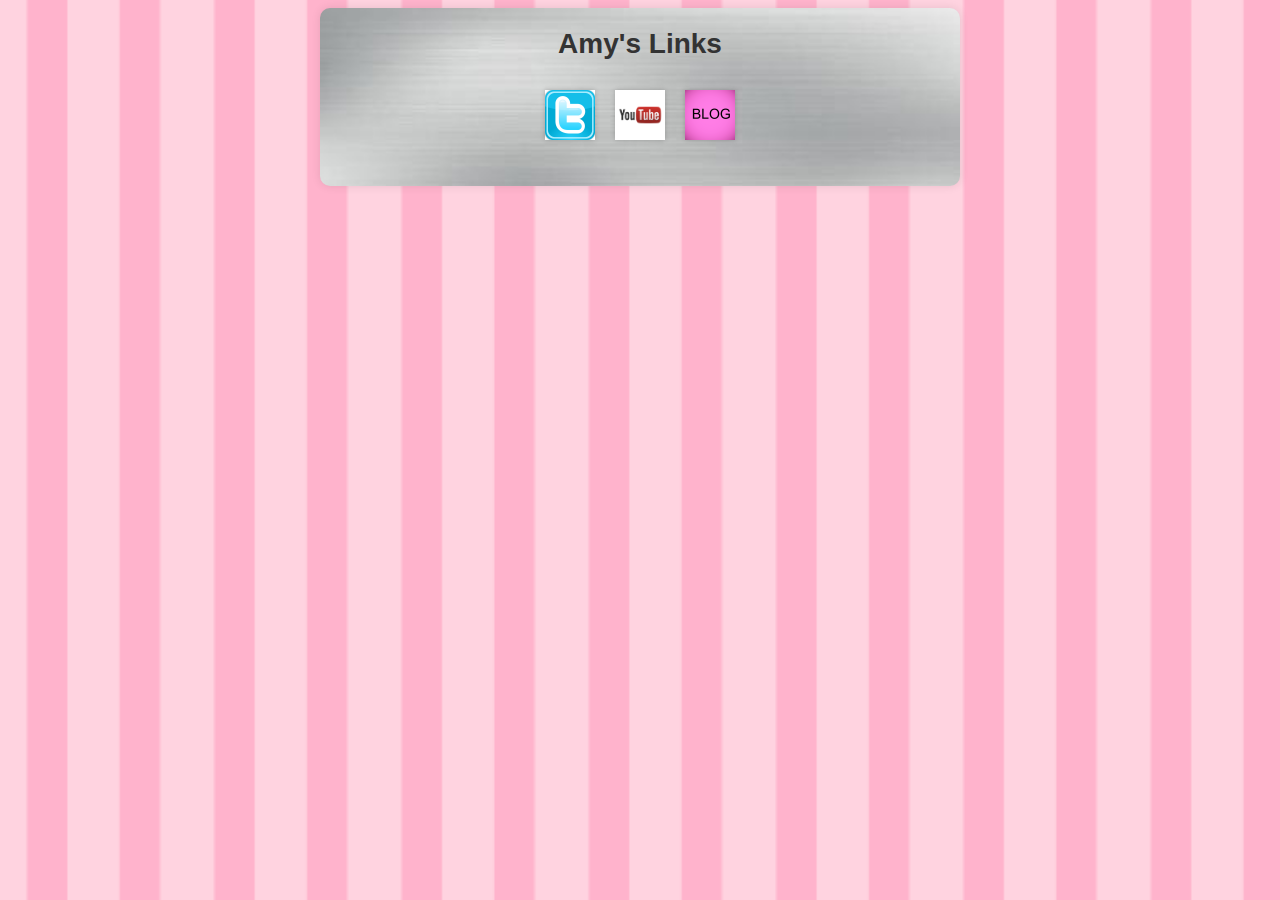
<file: index.htm>
<!DOCTYPE html>
<html>
<head>
  <title>Amiginal</title>
  <link rel="stylesheet" type="text/css" href="styles.css">
</head>
<body>
  <div class="container">
    <h1>Amy's Links</h1>
    <ul class="social-links">
      <li><a href="https://www.twitter.com/WaitinOnThatAmy" target="_blank"><img src="twitter.png" alt="Twitter"></a></li>
      <li><a href="https://www.youtube.com/@Amiginal" target="_blank"><img src="youtube.png" alt="Youtube"></a></li>
	  <li><a href="blog.htm" target="_blank"><img src="blog.png" alt="Amy's Blog"></a></li>
    </ul>
<script src="script.js"></script>
  </div>
  

</body>
</html>
</file>
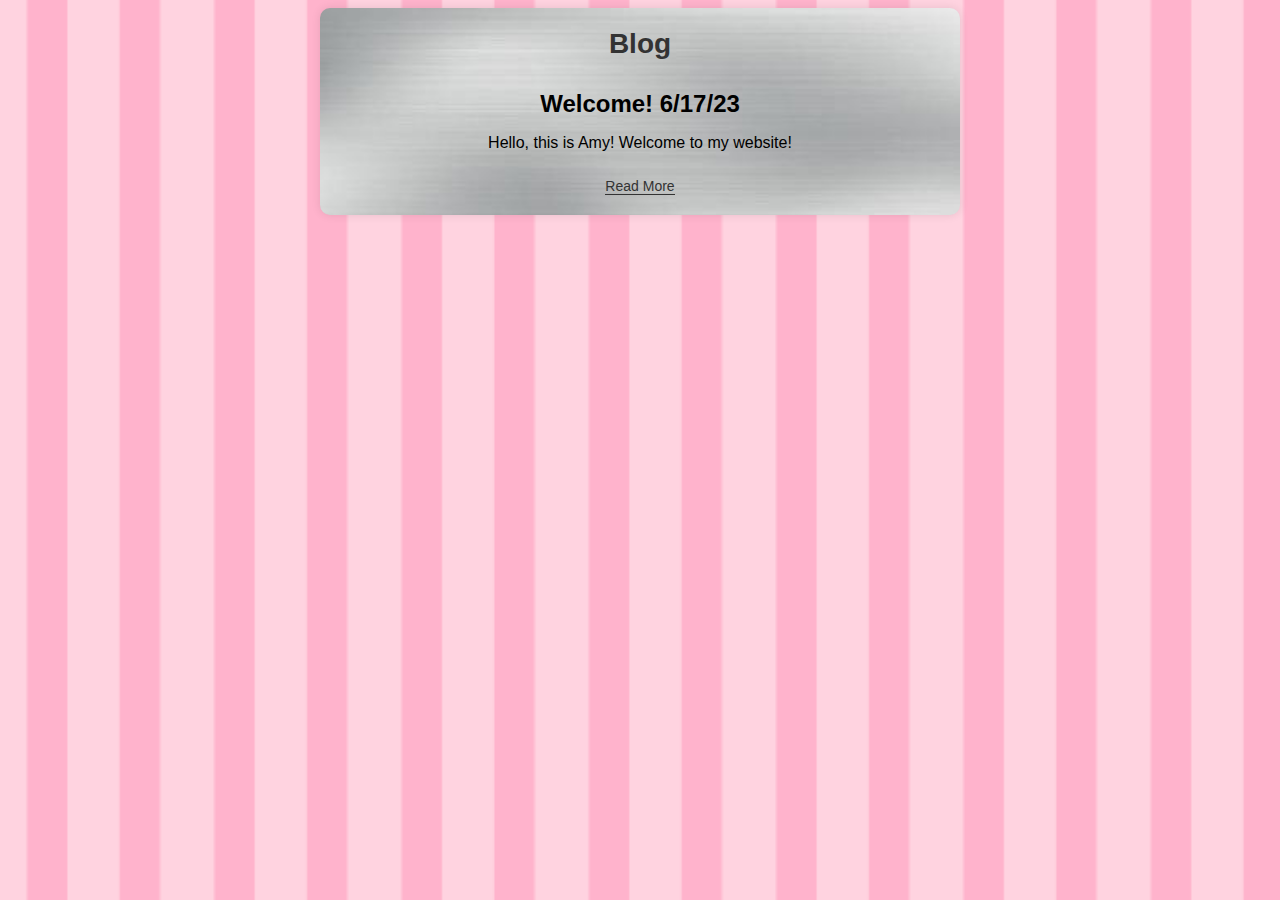
<file: blog.htm>
<!DOCTYPE html>
<html>
<head>
  <title>Social Media Links and Blog</title>
  <link rel="stylesheet" type="text/css" href="styles.css">
</head>
<body>
  <div class="container">

    <h1>Blog</h1>
    <div class="blog-post">
      <h2>Welcome! 6/17/23</h2>
      <p>Hello, this is Amy! Welcome to my website!</p>
      <a href="blogpost1.php">Read More</a>
    </div>
  </div>
</body>
</html>
</file>
<file: styles.css>
body {
  background-image: url('background.png');
  background-repeat: repeat;
  font-family: Helvetica, sans-serif;
}

.container {
  max-width: 600px;
  margin: 0 auto;
  padding: 20px;
  text-align: center;
  background-color: #f0f0f0;
  background-image: url('metallic-texture.jpg');
  background-repeat: no-repeat;
  background-size: cover;
  border-radius: 10px;
  box-shadow: 0 0 10px rgba(0, 0, 0, 0.1);
}

h1 {
  font-size: 28px;
  color: #333333;
  margin-top: 0;
}

.social-links {
  list-style: none;
  padding: 0;
  display: flex;
  justify-content: center;
  margin-top: 20px;
}

.social-links li {
  margin: 10px;
}

.social-links a {
  display: block;
  width: 50px;
  height: 50px;
  background-color: #ffffff;
  transition: background-color 0.3s ease;
  overflow: hidden;
  box-shadow: 0 0 5px rgba(0, 0, 0, 0.2);
}

.social-links a:hover {
  background-color: #e0e0e0;
}

.social-links img {
  width: 100%;
  height: 100%;
  object-fit: cover;
  transition: transform 0.3s ease;
}

.blog-post {
  margin-top: 30px;
}

.blog-post h2 {
  font-size: 24px;
  margin-bottom: 10px;
}

.blog-post p {
  font-size: 16px;
}

.blog-post a {
  display: inline-block;
  margin-top: 10px;
  font-size: 14px;
  color: #333333;
  text-decoration: none;
  border-bottom: 1px solid #333333;
  transition: border-bottom 0.3s ease;
}

.blog-post a:hover {
  border-bottom: 1px solid transparent;
}

.comment {
  margin-bottom: 10px;
}

.comment .comment-info {
  font-size: 14px;
  margin-bottom: 5px;
}

.comment .comment-text {
  font-size: 16px;
}

/* Animation class */
.animate-budge {
  transform: scale(1.1);
}

/* Optional: Add hover effect on social media icons */
.social-links img:hover {
  transform: scale(1.1);
}
</file>
